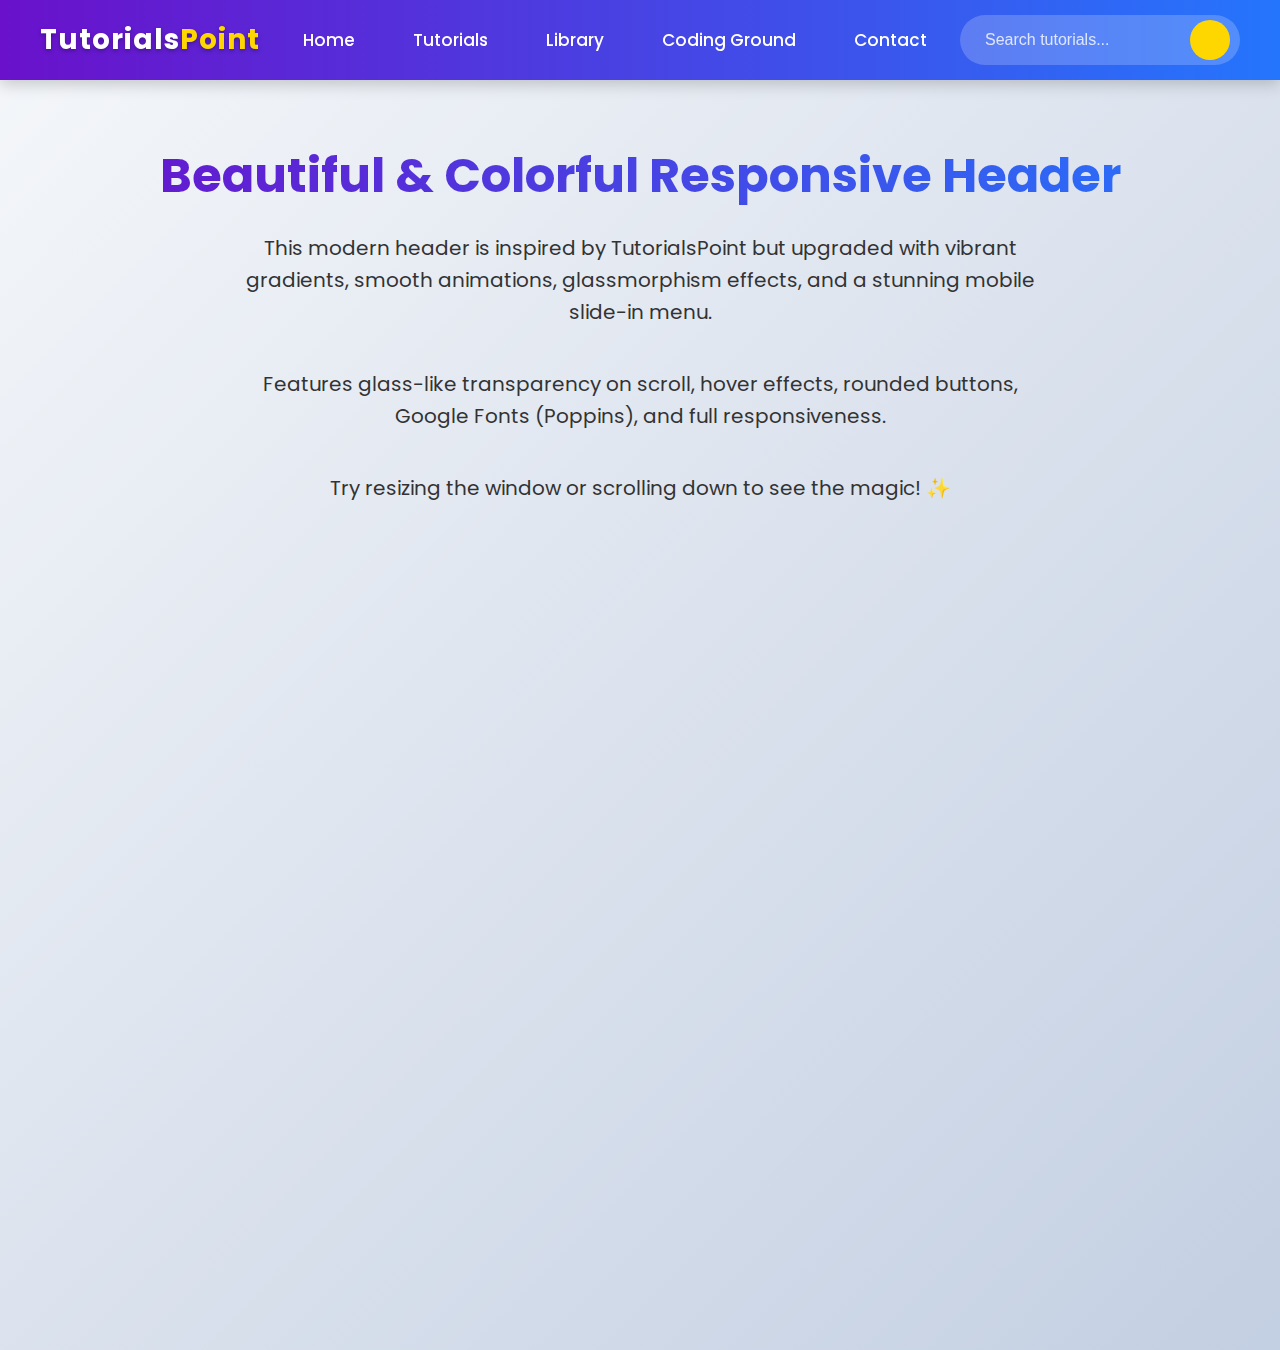
<file: topics/header/index.html>
<!DOCTYPE html>
<html lang="en">
<head>
    <meta charset="UTF-8">
    <meta name="viewport" content="width=device-width, initial-scale=1.0">
    <title>Colorful & Attractive Responsive Header - TutorialsPoint Inspired</title>
    <!-- Font Awesome -->
    <link rel="stylesheet" href="https://cdnjs.cloudflare.com/ajax/libs/font-awesome/6.6.0/css/all.min.css"
          integrity="sha512-Kc323vGBEqzTmouAECnVceyQqyqdsSiqLQISBL29aUW4U/M7pSPA/gEUZQqv1cwx4OnYxTxve5UMg5GT6L4JJg=="
          crossorigin="anonymous" referrerpolicy="no-referrer" />
    <style>
        @import url('https://fonts.googleapis.com/css2?family=Poppins:wght@400;500;600;700&display=swap');

        * {
            margin: 0;
            padding: 0;
            box-sizing: border-box;
        }

        body {
            font-family: 'Poppins', sans-serif;
            background: linear-gradient(135deg, #f5f7fa 0%, #c3cfe2 100%);
            padding-top: 80px;
            min-height: 150vh;
        }

        .header {
            position: fixed;
            top: 0;
            left: 0;
            width: 100%;
            background: linear-gradient(90deg, #6a11cb 0%, #2575fc 100%);
            padding: 15px 30px;
            box-shadow: 0 4px 15px rgba(0, 0, 0, 0.2);
            z-index: 1000;
            transition: all 0.3s ease;
        }

        .header.scrolled {
            padding: 10px 30px;
            background: rgba(106, 17, 203, 0.95);
            backdrop-filter: blur(10px);
        }

        .container {
            max-width: 1200px;
            margin: 0 auto;
            display: flex;
            align-items: center;
            justify-content: space-between;
        }

        .logo {
            color: white;
            font-size: 28px;
            font-weight: 700;
            text-decoration: none;
            letter-spacing: 1px;
            text-shadow: 0 2px 4px rgba(0,0,0,0.3);
        }

        .logo span {
            color: #ffd700;
        }

        .nav-links {
            display: flex;
        }

        .nav-links a {
            color: white;
            text-decoration: none;
            padding: 12px 24px;
            font-size: 17px;
            font-weight: 500;
            border-radius: 30px;
            transition: all 0.3s ease;
            margin-left: 10px;
        }

        .nav-links a:hover {
            background: rgba(255, 255, 255, 0.2);
            transform: translateY(-3px);
            box-shadow: 0 5px 15px rgba(0, 0, 0, 0.2);
        }

        .search-box {
            display: flex;
            align-items: center;
            background: rgba(255, 255, 255, 0.2);
            border-radius: 30px;
            padding: 5px 10px;
            transition: all 0.3s ease;
        }

        .search-box:hover {
            background: rgba(255, 255, 255, 0.3);
            transform: scale(1.05);
        }

        .search-box input {
            background: transparent;
            border: none;
            outline: none;
            color: white;
            padding: 8px 15px;
            width: 220px;
            font-size: 16px;
        }

        .search-box input::placeholder {
            color: rgba(255, 255, 255, 0.8);
        }

        .search-box button {
            background: #ffd700;
            color: #6a11cb;
            border: none;
            width: 40px;
            height: 40px;
            border-radius: 50%;
            cursor: pointer;
            font-size: 18px;
            transition: all 0.3s ease;
        }

        .search-box button:hover {
            background: #ffed4e;
            transform: rotate(360deg);
        }

        .hamburger {
            display: none;
            color: white;
            font-size: 26px;
            cursor: pointer;
            padding: 10px;
            border-radius: 50%;
            transition: all 0.3s ease;
        }

        .hamburger:hover {
            background: rgba(255, 255, 255, 0.2);
        }

        /* Mobile Menu Overlay */
        .mobile-menu {
            position: fixed;
            top: 0;
            right: -100%;
            width: 80%;
            max-width: 350px;
            height: 100vh;
            background: linear-gradient(135deg, #6a11cb 0%, #2575fc 100%);
            padding: 80px 30px 30px;
            transition: right 0.4s cubic-bezier(0.68, -0.55, 0.27, 1.55);
            box-shadow: -10px 0 30px rgba(0, 0, 0, 0.3);
            z-index: 9999;
        }

        .mobile-menu.open {
            right: 0;
        }

        .mobile-menu .close {
            position: absolute;
            top: 20px;
            right: 20px;
            color: white;
            font-size: 32px;
            cursor: pointer;
            background: rgba(255, 255, 255, 0.2);
            width: 50px;
            height: 50px;
            border-radius: 50%;
            display: flex;
            align-items: center;
            justify-content: center;
        }

        .mobile-menu ul {
            list-style: none;
        }

        .mobile-menu li {
            margin: 20px 0;
        }

        .mobile-menu a {
            color: white;
            text-decoration: none;
            font-size: 22px;
            font-weight: 500;
            display: block;
            padding: 15px;
            border-radius: 15px;
            transition: all 0.3s ease;
        }

        .mobile-menu a:hover {
            background: rgba(255, 255, 255, 0.2);
            transform: translateX(10px);
        }

        .mobile-search {
            margin: 30px 0;
        }

        .mobile-search input {
            width: 100%;
            padding: 15px;
            border-radius: 30px;
            border: none;
            font-size: 16px;
            background: rgba(255, 255, 255, 0.2);
            color: white;
        }

        .mobile-search input::placeholder {
            color: rgba(255, 255, 255, 0.8);
        }

        /* Responsive */
        @media (max-width: 992px) {
            .nav-links, .search-box {
                display: none;
            }

            .hamburger {
                display: block;
            }

            .logo {
                font-size: 24px;
            }
        }

        .content {
            padding: 60px 30px;
            text-align: center;
            color: #333;
        }

        .content h1 {
            font-size: 48px;
            margin-bottom: 20px;
            background: linear-gradient(90deg, #6a11cb, #2575fc);
            -webkit-background-clip: text;
            -webkit-text-fill-color: transparent;
        }

        .content p {
            font-size: 20px;
            max-width: 800px;
            margin: 0 auto 40px;
            line-height: 1.6;
        }
    </style>
</head>
<body>

    <header class="header" id="header">
        <div class="container">
            <a href="#" class="logo">Tutorials<span>Point</span></a>

            <nav class="nav-links">
                <a href="#">Home</a>
                <a href="#">Tutorials</a>
                <a href="#">Library</a>
                <a href="#">Coding Ground</a>
                <a href="#">Contact</a>
            </nav>

            <div class="search-box">
                <input type="text" placeholder="Search tutorials...">
                <button><i class="fas fa-magnifying-glass"></i></button>
            </div>

            <div class="hamburger" id="hamburger">
                <i class="fas fa-bars"></i>
            </div>
        </div>
    </header>

    <!-- Mobile Menu -->
    <div class="mobile-menu" id="mobileMenu">
        <div class="close" id="closeMenu"><i class="fas fa-xmark"></i></div>
        <ul>
            <li><a href="#">Home</a></li>
            <li><a href="#">Tutorials</a></li>
            <li><a href="#">Library</a></li>
            <li><a href="#">Coding Ground</a></li>
            <li><a href="#">Contact</a></li>
        </ul>
        <div class="mobile-search">
            <input type="text" placeholder="Search tutorials...">
        </div>
    </div>

    <div class="content">
        <h1>Beautiful & Colorful Responsive Header</h1>
        <p>This modern header is inspired by TutorialsPoint but upgraded with vibrant gradients, smooth animations, glassmorphism effects, and a stunning mobile slide-in menu.</p>
        <p>Features glass-like transparency on scroll, hover effects, rounded buttons, Google Fonts (Poppins), and full responsiveness.</p>
        <p>Try resizing the window or scrolling down to see the magic! ✨</p>
    </div>

    <script>
        const header = document.getElementById('header');
        const hamburger = document.getElementById('hamburger');
        const mobileMenu = document.getElementById('mobileMenu');
        const closeMenu = document.getElementById('closeMenu');

        // Scroll effect
        window.addEventListener('scroll', () => {
            if (window.scrollY > 50) {
                header.classList.add('scrolled');
            } else {
                header.classList.remove('scrolled');
            }
        });

        // Open mobile menu
        hamburger.addEventListener('click', () => {
            mobileMenu.classList.add('open');
        });

        // Close mobile menu
        closeMenu.addEventListener('click', () => {
            mobileMenu.classList.remove('open');
        });

        // Close on outside click
        document.addEventListener('click', (e) => {
            if (!mobileMenu.contains(e.target) && !hamburger.contains(e.target)) {
                mobileMenu.classList.remove('open');
            }
        });
    </script>

</body>
</html>
</file>
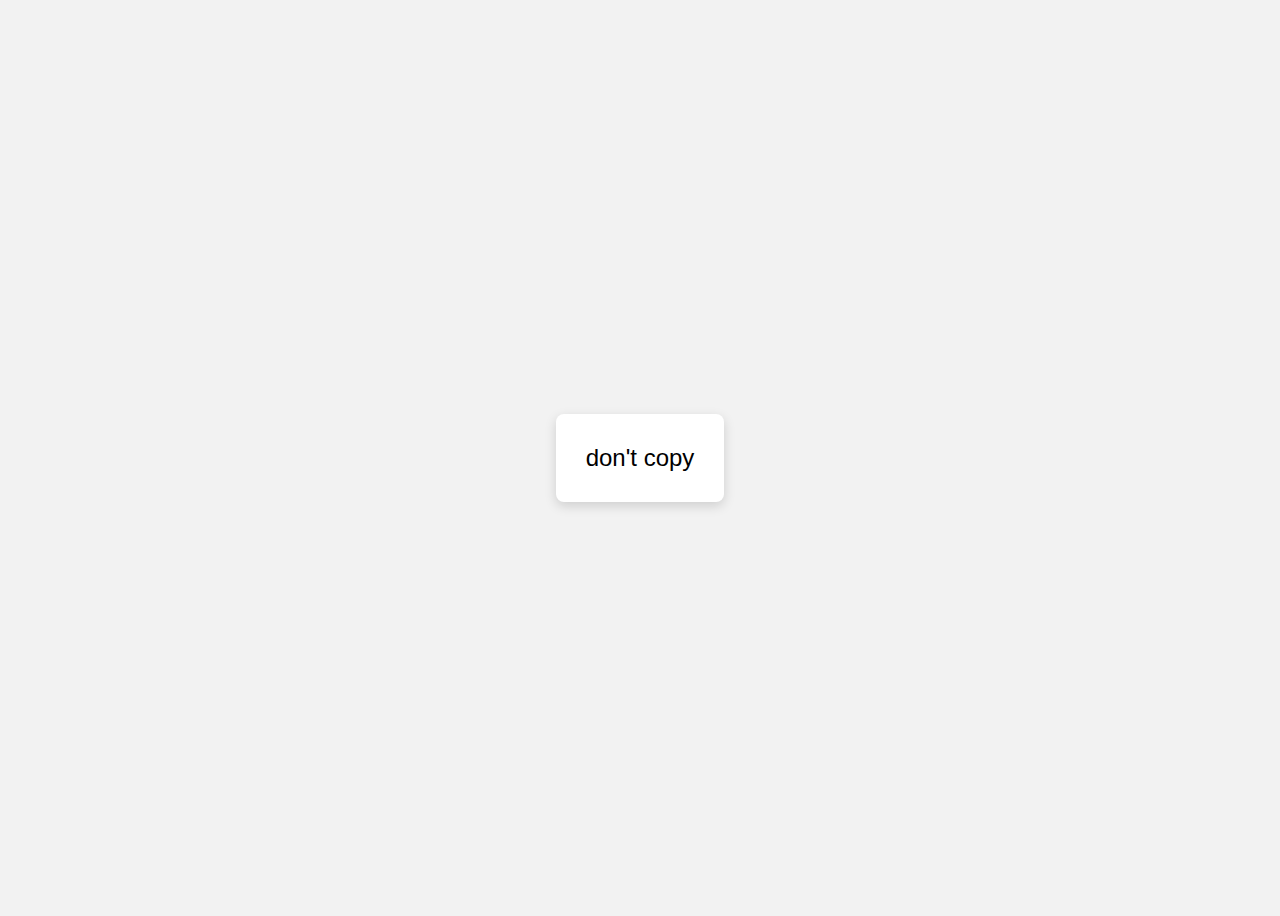
<file: Copy.html>
<!DOCTYPE html>
<html lang="en">
<head>
  <meta charset="UTF-8">
  <title>Copy Protection</title>

  <!-- Internal CSS -->
  <style>
    body {
      font-family: Arial, sans-serif;
      background: #f2f2f2;
      display: flex;
      justify-content: center;
      align-items: center;
      height: 100vh;
    }

    .text-box {
      background: white;
      padding: 30px;
      font-size: 24px;
      border-radius: 8px;
      box-shadow: 0 4px 12px rgba(0,0,0,0.15);
      user-select: text;
      cursor: pointer;
    }
  </style>
</head>
<body>

  <div class="text-box" id="copyText">
    don't copy
  </div>

  <!-- Internal JavaScript -->
  <script>
    document.getElementById("copyText").addEventListener("copy", function (e) {
      e.preventDefault(); // stop default copy
      e.clipboardData.setData("text/plain", "You're failed");
    });
  </script>

</body>
</html>
</file>
